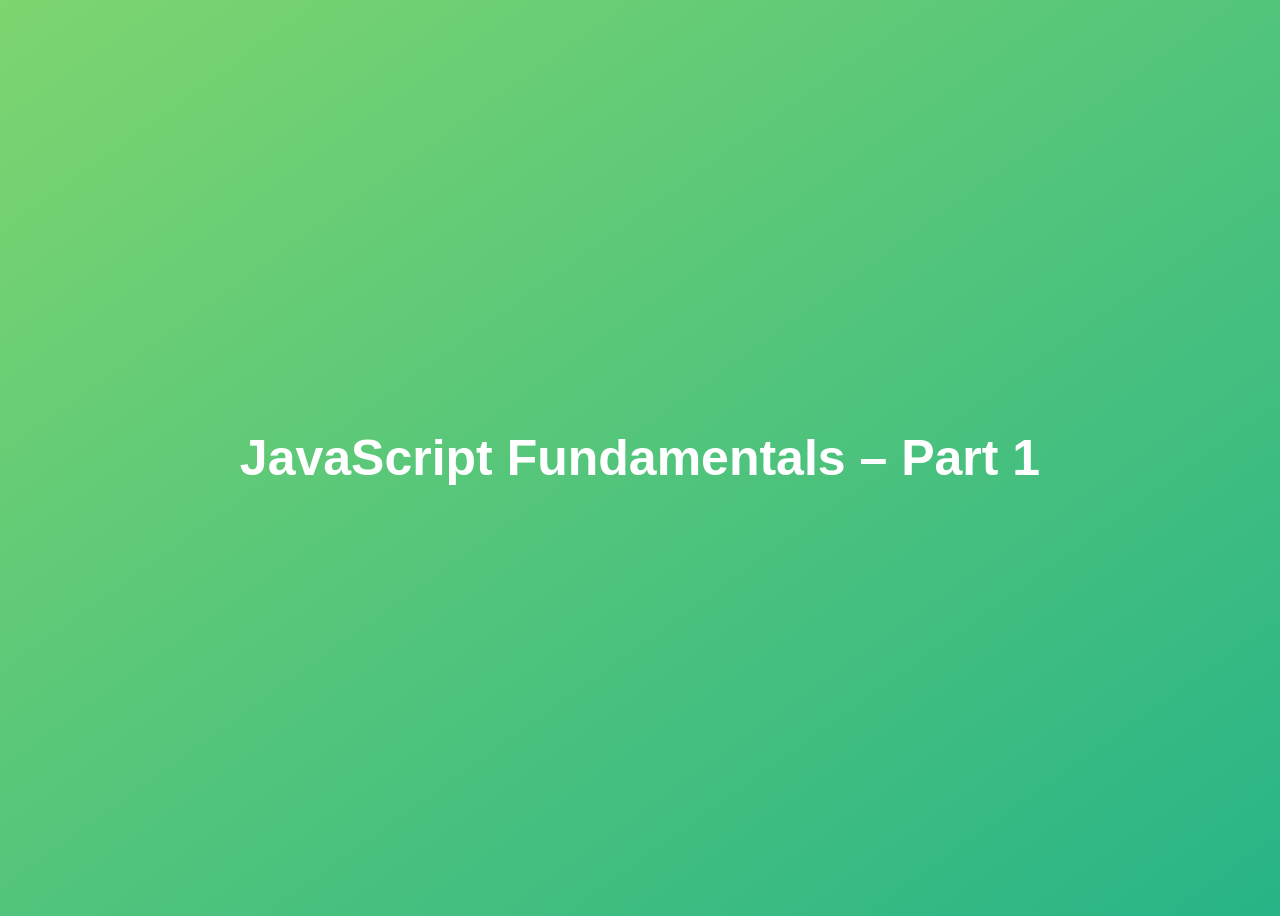
<file: 01-Fundamentals-Part-1/final/index.html>
<!DOCTYPE html>
<html lang="en">
  <head>
    <meta charset="UTF-8" />
    <meta name="viewport" content="width=device-width, initial-scale=1.0" />
    <meta http-equiv="X-UA-Compatible" content="ie=edge" />
    <title>JavaScript Fundamentals – Part 1</title>
    <style>
      body {
        height: 100vh;
        display: flex;
        align-items: center;
        background: linear-gradient(to top left, #28b487, #7dd56f);
      }
      h1 {
        font-family: sans-serif;
        font-size: 50px;
        line-height: 1.3;
        width: 100%;
        padding: 30px;
        text-align: center;
        color: white;
      }
    </style>
  </head>
  <body>
    <h1>JavaScript Fundamentals – Part 1</h1>

    <script src="script.js"></script>
  </body>
</html>
</file>
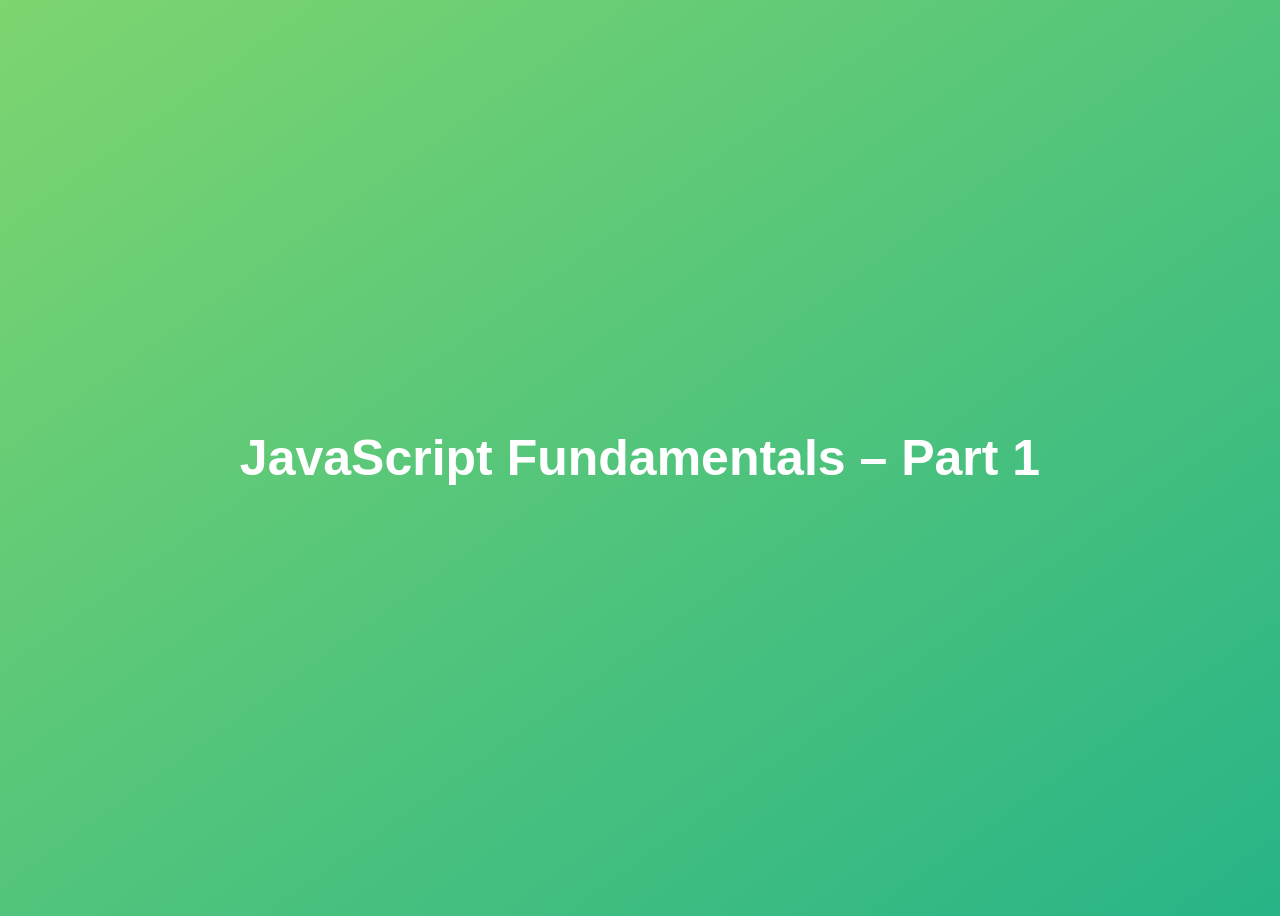
<file: 01-Fundamentals-Part-1/myCode/index.html>
<!DOCTYPE html>
<html lang="en">

<head>
    <meta charset="UTF-8" />
    <meta name="viewport" content="width=device-width, initial-scale=1.0" />
    <meta http-equiv="X-UA-Compatible" content="ie=edge" />
    <link rel="stylesheet" href="style.css">
    <script type="text/javascript" src="script.js"></script>
    <title>JavaScript Fundamentals – Part 1</title>
</head>

<body>
    <h1>JavaScript Fundamentals – Part 1</h1>
</body>

</html>
</file>
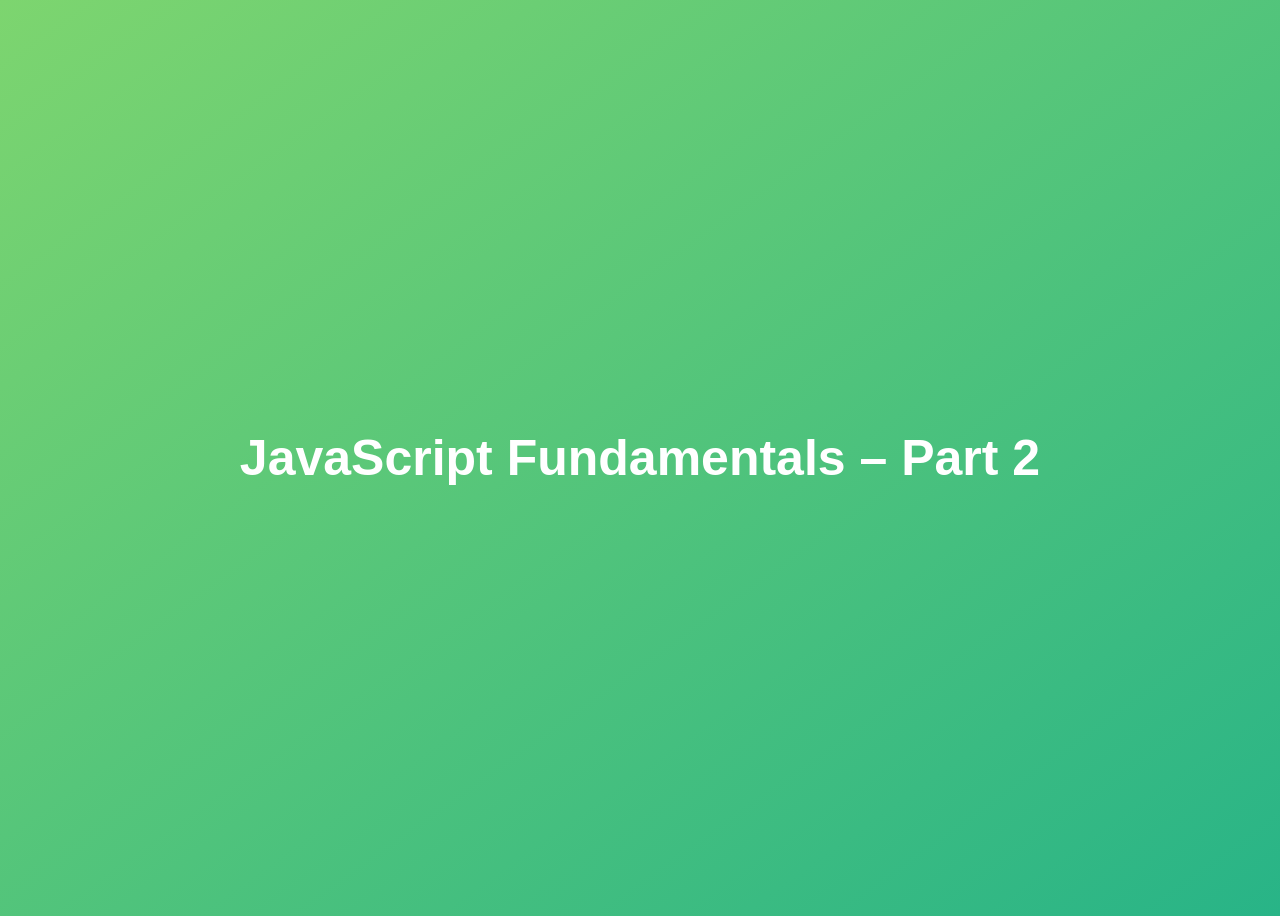
<file: 02-Fundamentals-Part-2/final/index.html>
<!DOCTYPE html>
<html lang="en">
  <head>
    <meta charset="UTF-8" />
    <meta name="viewport" content="width=device-width, initial-scale=1.0" />
    <meta http-equiv="X-UA-Compatible" content="ie=edge" />
    <title>JavaScript Fundamentals – Part 2</title>
    <style>
      body {
        height: 100vh;
        display: flex;
        align-items: center;
        background: linear-gradient(to top left, #28b487, #7dd56f);
      }
      h1 {
        font-family: sans-serif;
        font-size: 50px;
        line-height: 1.3;
        width: 100%;
        padding: 30px;
        text-align: center;
        color: white;
      }
    </style>
  </head>
  <body>
    <h1>JavaScript Fundamentals – Part 2</h1>
    <script src="script.js"></script>
  </body>
</html>
</file>
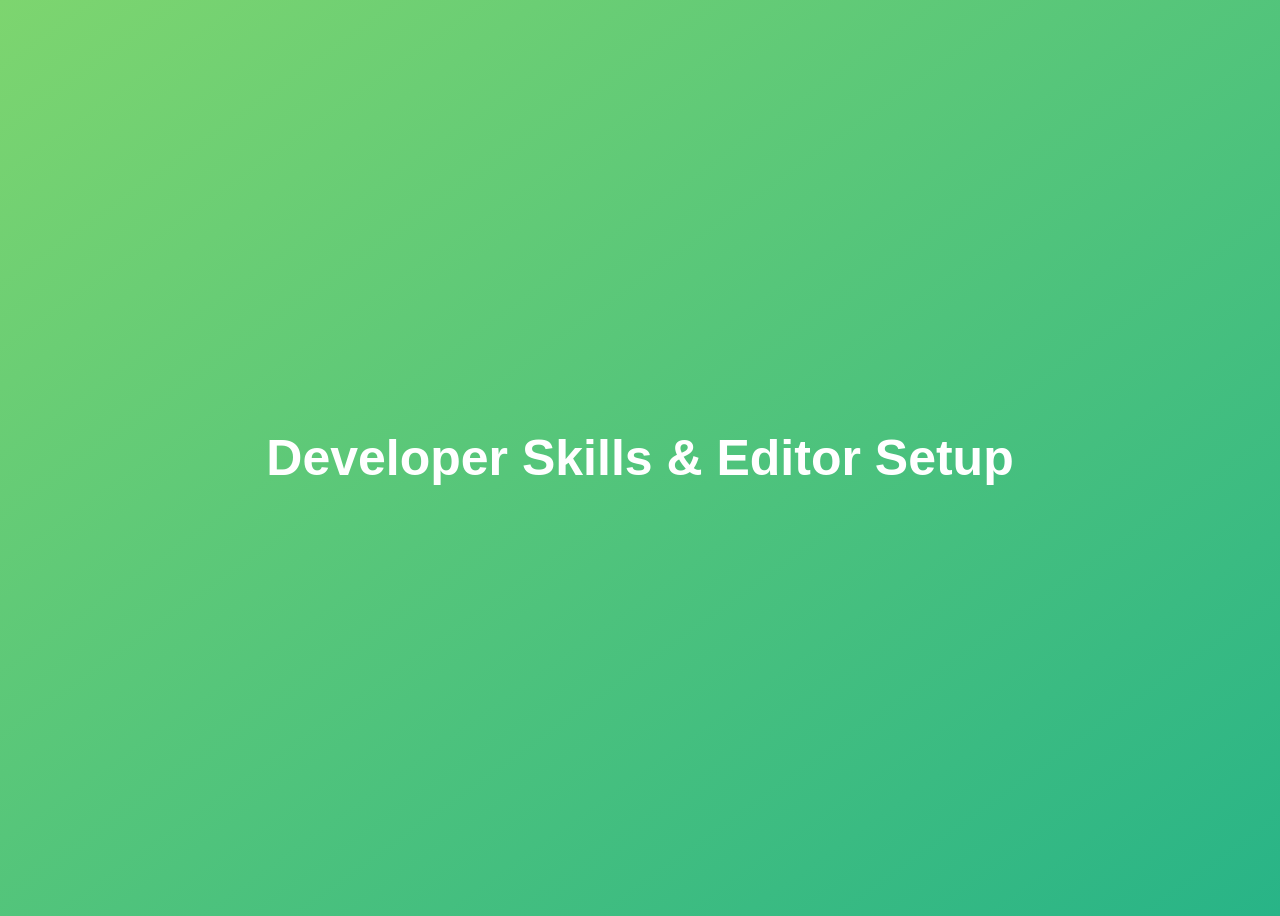
<file: 03-Developer-Skills/final/index.html>
<!DOCTYPE html>
<html lang="en">
  <head>
    <meta charset="UTF-8" />
    <meta name="viewport" content="width=device-width, initial-scale=1.0" />
    <meta http-equiv="X-UA-Compatible" content="ie=edge" />
    <title>Developer Skills & Editor Setup</title>
    <style>
      body {
        height: 100vh;
        display: flex;
        align-items: center;
        background: linear-gradient(to top left, #28b487, #7dd56f);
      }
      h1 {
        font-family: sans-serif;
        font-size: 50px;
        line-height: 1.3;
        width: 100%;
        padding: 30px;
        text-align: center;
        color: white;
      }
    </style>
  </head>
  <body>
    <h1>Developer Skills & Editor Setup</h1>
    <script src="script.js"></script>
  </body>
</html>
</file>
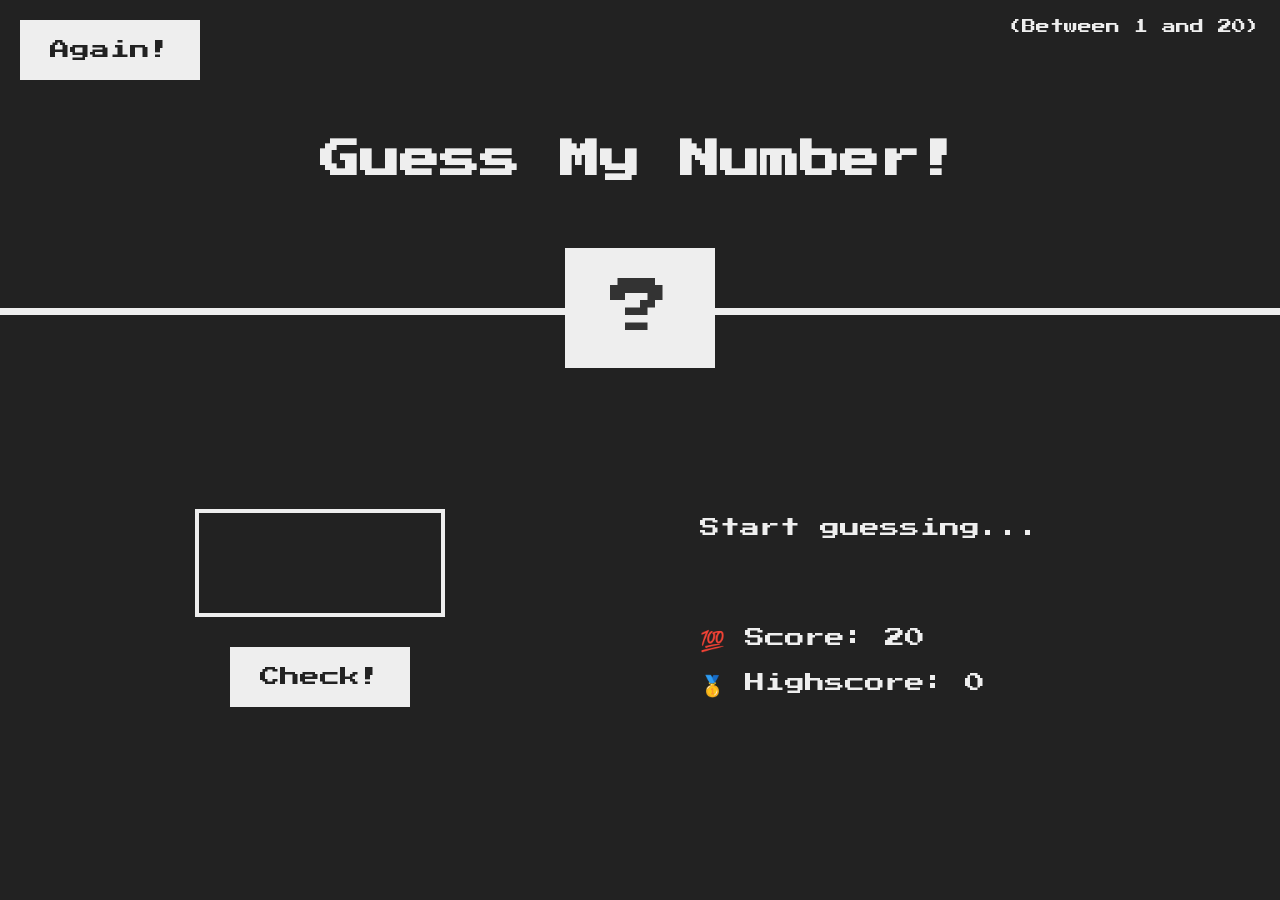
<file: 05-Guess-My-Number/final/index.html>
<!DOCTYPE html>
<html lang="en">
  <head>
    <meta charset="UTF-8" />
    <meta name="viewport" content="width=device-width, initial-scale=1.0" />
    <meta http-equiv="X-UA-Compatible" content="ie=edge" />
    <link rel="stylesheet" href="style.css" />
    <title>Guess My Number!</title>
  </head>
  <body>
    <header>
      <h1>Guess My Number!</h1>
      <p class="between">(Between 1 and 20)</p>
      <button class="btn again">Again!</button>
      <div class="number">?</div>
    </header>
    <main>
      <section class="left">
        <input type="number" class="guess" />
        <button class="btn check">Check!</button>
      </section>
      <section class="right">
        <p class="message">Start guessing...</p>
        <p class="label-score">💯 Score: <span class="score">20</span></p>
        <p class="label-highscore">
          🥇 Highscore: <span class="highscore">0</span>
        </p>
      </section>
    </main>
    <script src="script.js"></script>
  </body>
</html>
</file>
<file: 01-Fundamentals-Part-1/myCode/style.css>
body {
    height: 100vh;
    display: flex;
    align-items: center;
    background: linear-gradient(to top left, #28b487, #7dd56f);
}

h1 {
    font-family: sans-serif;
    font-size: 50px;
    line-height: 1.3;
    width: 100%;
    padding: 30px;
    text-align: center;
    color: white;
}
</file>
<file: 05-Guess-My-Number/final/style.css>
@import url('https://fonts.googleapis.com/css?family=Press+Start+2P&display=swap');

* {
  margin: 0;
  padding: 0;
  box-sizing: inherit;
}

html {
  font-size: 62.5%;
  box-sizing: border-box;
}

body {
  font-family: 'Press Start 2P', sans-serif;
  color: #eee;
  background-color: #222;
  /* background-color: #60b347; */
}

/* LAYOUT */
header {
  position: relative;
  height: 35vh;
  border-bottom: 7px solid #eee;
}

main {
  height: 65vh;
  color: #eee;
  display: flex;
  align-items: center;
  justify-content: space-around;
}

.left {
  width: 52rem;
  display: flex;
  flex-direction: column;
  align-items: center;
}

.right {
  width: 52rem;
  font-size: 2rem;
}

/* ELEMENTS STYLE */
h1 {
  font-size: 4rem;
  text-align: center;
  position: absolute;
  width: 100%;
  top: 52%;
  left: 50%;
  transform: translate(-50%, -50%);
}

.number {
  background: #eee;
  color: #333;
  font-size: 6rem;
  width: 15rem;
  padding: 3rem 0rem;
  text-align: center;
  position: absolute;
  bottom: 0;
  left: 50%;
  transform: translate(-50%, 50%);
}

.between {
  font-size: 1.4rem;
  position: absolute;
  top: 2rem;
  right: 2rem;
}

.again {
  position: absolute;
  top: 2rem;
  left: 2rem;
}

.guess {
  background: none;
  border: 4px solid #eee;
  font-family: inherit;
  color: inherit;
  font-size: 5rem;
  padding: 2.5rem;
  width: 25rem;
  text-align: center;
  display: block;
  margin-bottom: 3rem;
}

.btn {
  border: none;
  background-color: #eee;
  color: #222;
  font-size: 2rem;
  font-family: inherit;
  padding: 2rem 3rem;
  cursor: pointer;
}

.btn:hover {
  background-color: #ccc;
}

.message {
  margin-bottom: 8rem;
  height: 3rem;
}

.label-score {
  margin-bottom: 2rem;
}
</file>
